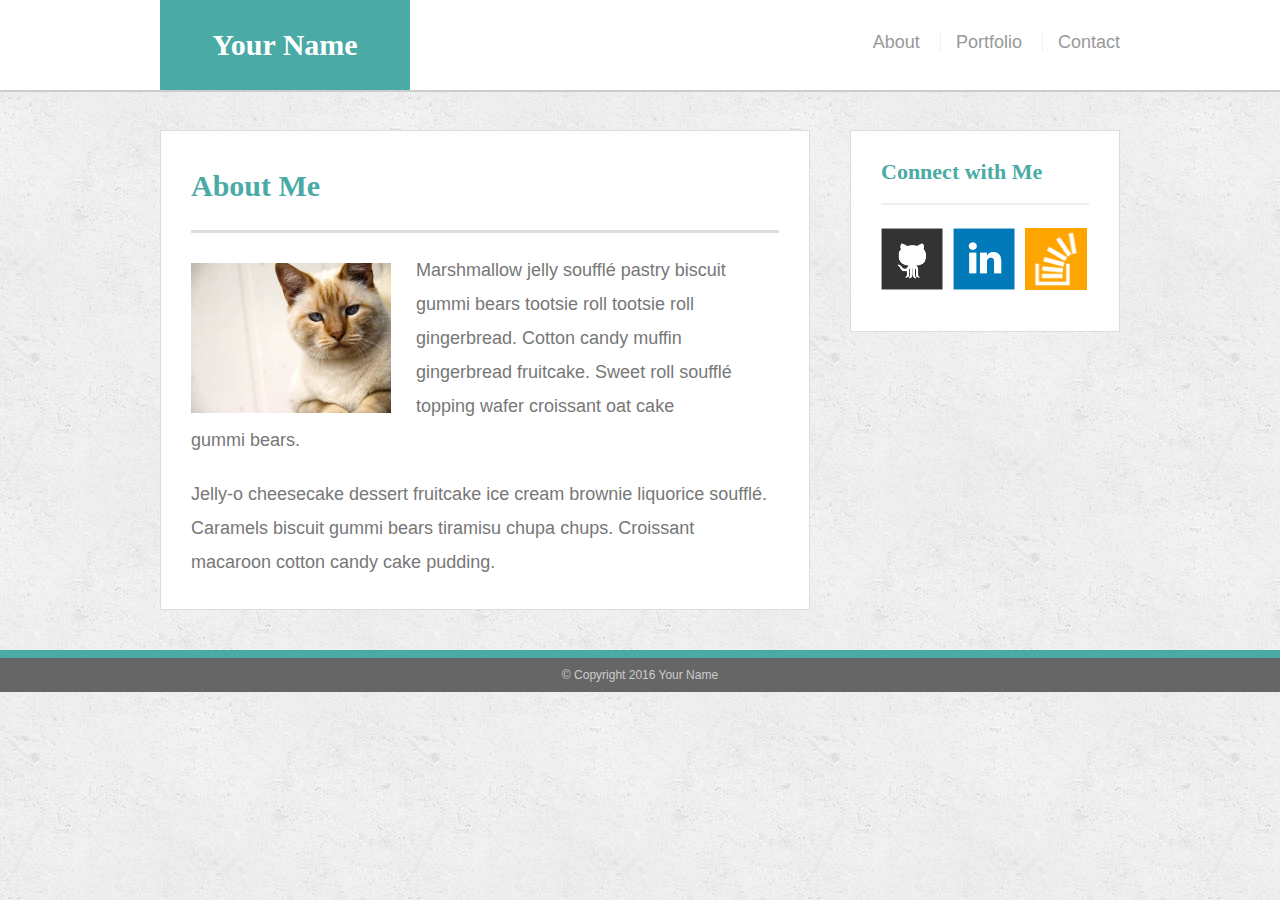
<file: index.html>
<!doctype html>
<html>
<head>
	<meta charset="UTF-8">
	<title>About | Your Name</title>
	<link rel="stylesheet" type="text/css" href="assets/css/reset.css">
	<link rel="stylesheet" type="text/css" href="assets/css/style.css">
</head>
<body>

	<header id="masthead">
		<div class="container">
			<a href="index.html" id="logo">Your Name</a>
			<nav>
				<a href="index.html">About</a>
				<a href="portfolio.html">Portfolio</a>
				<a href="contact.html">Contact</a>
			</nav>
		</div>
	</header>

	<div id="main-container" class="container">
		<section class="main-section">
			<h1>About Me</h1>

			<img src="assets/images/cat.jpg" class="auth-image" alt="Tara Baker">

			<p>Marshmallow jelly souffl&eacute; pastry biscuit gummi bears tootsie roll tootsie roll gingerbread. Cotton candy muffin gingerbread fruitcake. Sweet roll souffl&eacute; topping wafer croissant oat cake gummi&nbsp;bears.</p>

			<p>Jelly-o cheesecake dessert fruitcake ice cream brownie liquorice souffl&eacute;. Caramels biscuit gummi bears tiramisu chupa chups. Croissant macaroon cotton candy cake pudding.</p>

		</section>

		<section class="sidebar">
			<div id="connect">
				<h2>Connect with Me</h2>

				<img src="assets/images/github-128.png" class="social" alt="Github">
				<img src="assets/images/linkedin-128.png" class="social" alt="LinkedIn">
				<img src="assets/images/stackoverflow-128.png" class="social" alt="Stack Overflow">
			</div>
		</section>
	</div>

	<footer>
		<div class="container">
			&copy; Copyright 2016 Your Name
		</div>
	</footer>
</body>
</html>
</file>
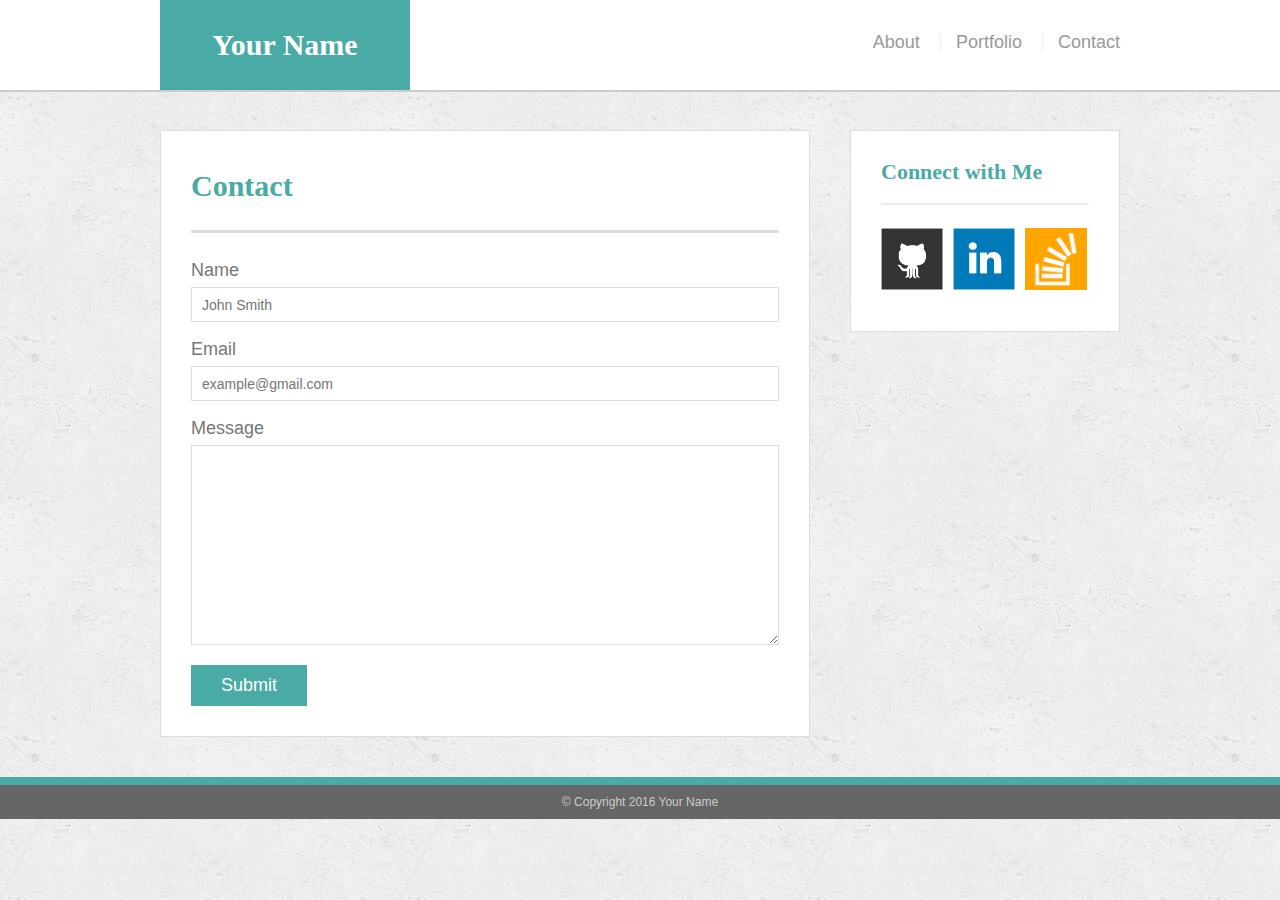
<file: contact.html>
<!doctype html>
<html>
<head>
	<meta charset="UTF-8">
	<title>Contact | Your Name</title>
	<link rel="stylesheet" type="text/css" href="assets/css/reset.css">
	<link rel="stylesheet" type="text/css" href="assets/css/style.css">
</head>
<body>

	<header id="masthead">
		<div class="container">
			<a href="index.html" id="logo">Your Name</a>
			<nav>
				<a href="index.html">About</a>
				<a href="portfolio.html">Portfolio</a>
				<a href="contact.html">Contact</a>
			</nav>
		</div>
	</header>

	<div id="main-container" class="container">
		<section class="main-section">
			<h1>Contact</h1>

			<form id="contact-form">
				<ul>
					<li>
						<label for="name">Name</label>
						<input type="text" id="name" name="name" placeholder="John Smith" required="required">
					</li>
					<li>
						<label for="email">Email</label>
						<input type="email" id="email" name="email" placeholder="example@gmail.com" required="required">
					</li>
					<li>
						<label for="message">Message</label>
						<textarea id="message" name="message" required="required"></textarea>
					</li>
				</ul>
				<input type="submit">
			</form>

		</section>

		<section class="sidebar">
			<div id="connect">
				<h2>Connect with Me</h2>

				<img src="assets/images/github-128.png" class="social" alt="Github">
				<img src="assets/images/linkedin-128.png" class="social" alt="LinkedIn">
				<img src="assets/images/stackoverflow-128.png" class="social" alt="Stack Overflow">
			</div>
		</section>
	</div>

	<footer>
		<div class="container">
			&copy; Copyright 2016 Your Name
		</div>
	</footer>
</body>
</html>
</file>
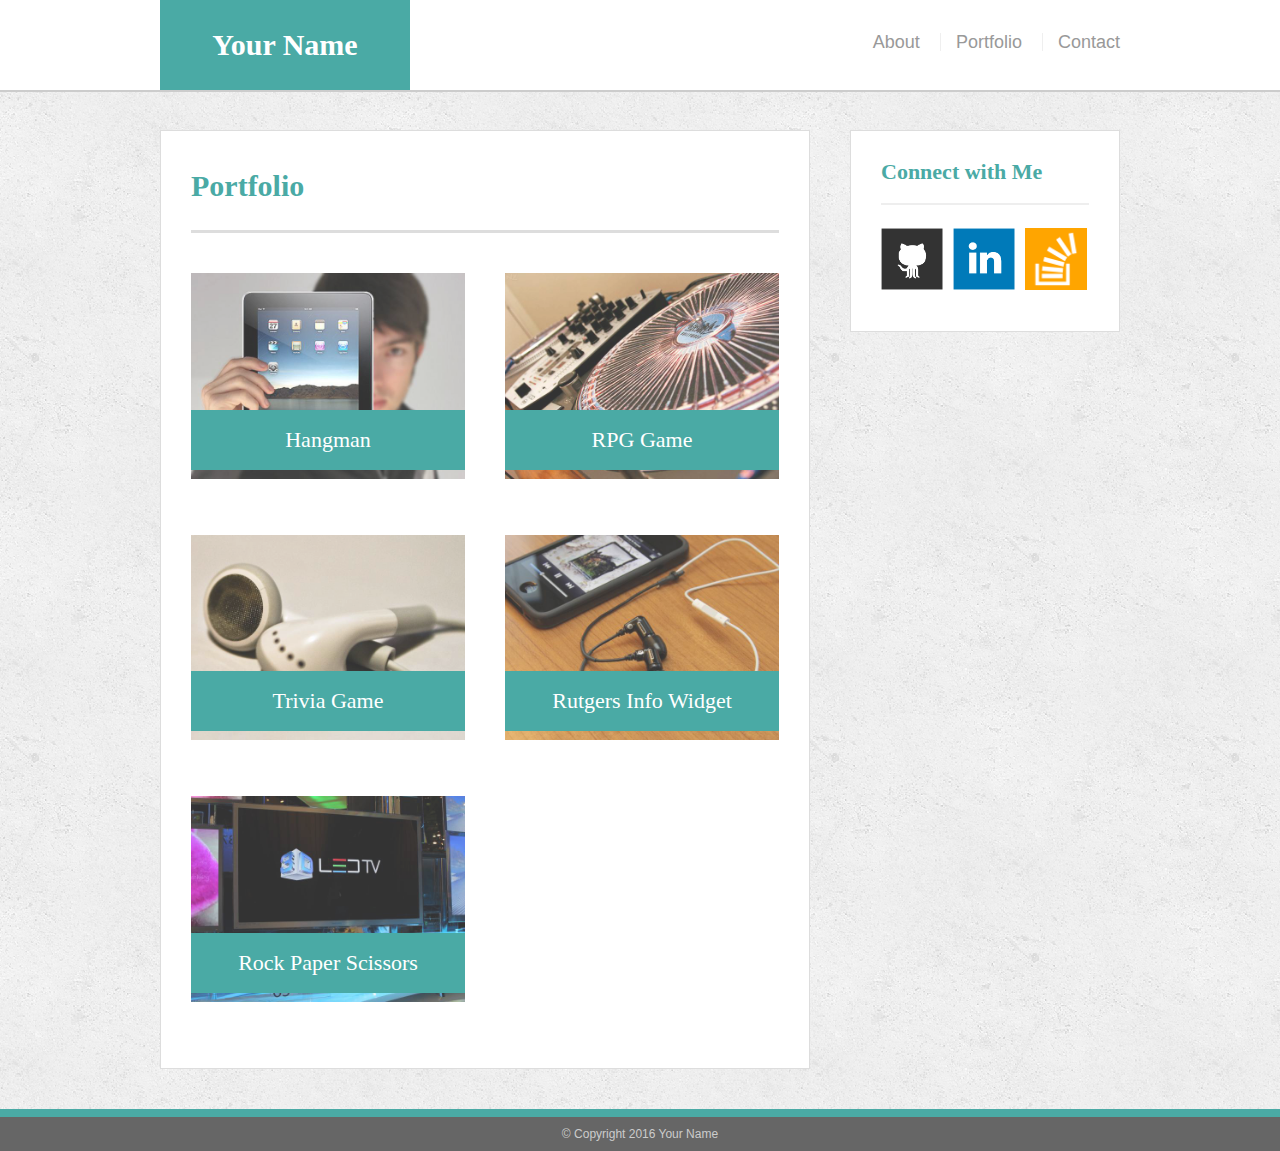
<file: portfolio.html>
<!doctype html>
<html>
<head>
	<meta charset="UTF-8">
	<title>Portfolio | Your Name</title>
	<link rel="stylesheet" type="text/css" href="assets/css/reset.css">
	<link rel="stylesheet" type="text/css" href="assets/css/style.css">
</head>
<body>

	<header id="masthead">
		<div class="container">
			<a href="index-solution.html" id="logo">Your Name</a>
			<nav>
				<a href="index.html">About</a>
				<a href="portfolio.html">Portfolio</a>
				<a href="contact.html">Contact</a>
			</nav>
		</div>
	</header>

	<div id="main-container" class="container">
		<section class="main-section">
			<h1>Portfolio</h1>

			<div class="work">
				<img src="assets/images/technics-q-c-640-480-1.jpg" alt="hangman">

				<h3>Hangman</h3>
			</div>
			<div class="work">
				<img src="assets/images/technics-q-c-640-480-2.jpg" alt="RPG Game">

				<h3>RPG Game</h3>
			</div>
			<div class="work">
				<img src="assets/images/technics-q-c-640-480-5.jpg" alt="Trivia Game">

				<h3>Trivia Game</h3>
			</div>
			<div class="work">
				<img src="assets/images/technics-q-c-640-480-7.jpg" alt="Rutgers Info Widget">

				<h3>Rutgers Info Widget</h3>
			</div>
			<div class="work">
				<img src="assets/images/technics-q-c-640-480-9.jpg" alt="Rock Paper Scissors">

				<h3>Rock Paper Scissors</h3>
			</div>

		</section>

		<section class="sidebar">
			<div id="connect">
				<h2>Connect with Me</h2>

				<img src="assets/images/github-128.png" class="social" alt="Github">
				<img src="assets/images/linkedin-128.png" class="social" alt="LinkedIn">
				<img src="assets/images/stackoverflow-128.png" class="social" alt="Stack Overflow">
			</div>
		</section>
	</div>

	<footer>
		<div class="container">
			&copy; Copyright 2016 Your Name
		</div>
	</footer>
</body>
</html>
</file>
<file: assets/css/style.css>
body {
	background: url("../images/concrete_seamless.png");
	font-size: 18px;
	line-height: 34px;
	font-family: 'Arial', 'Helvetica Neue', Helvetica, sans-serif;
	color: #777;
}

* {
	box-sizing: border-box;
}

/*general*/

.container {
	width: 100%;
	max-width: 960px;
	margin: 0 auto;
	clear: both;
}
h1, 
h2,
h3,
p {
	margin-bottom: 20px;
}
p:last-child {
	margin-bottom: 0;
}
h1, h2, h3 {
	font-family: 'Georgia', Times, Times New Roman, serif;
	font-weight: 700;
	color: #4aaaa5;
}
h1 {
	font-size: 30px;
	line-height: 49px;
	border-bottom: 3px solid #ddd;
	padding-bottom: 20px;
}
h2,
h3 {
	font-size: 22px;
}

/*header*/

#masthead {
	background: #fff;
	margin: 0 0 30px;
	z-index: 99;
	color: #fff;
	overflow: auto;
	border-bottom: 2px solid #ccc;
	position: fixed;
	width: 100%;
}
#logo {
	width: 250px;
	height: 90px;
	background: #4aaaa5;
	float: left;
	font-family: 'Georgia', Times, Times New Roman, serif;
	text-align: center;
	line-height: 90px;
	color: #fff;
	font-weight: 700;
	font-size: 30px;
	text-decoration: none;
}
nav {
	float: right;
	margin-top: 25px;
}
nav a {
	color: #999;
	text-decoration: none;
	margin-left: 15px;
	display: inline-block;
	border-left: 1px solid #efefef;
	padding-left: 15px;
	line-height: 18px;
}
nav a:first-child {
	border-left: 0 none;
}

/*footer*/

footer {
	background: #666;
	color: #fff;position: 
	padding: 30px 0;
	clear: both;
	border-top: 8px solid #4aaaa5;
	color: #ccc;
	font-size: 12px;
	text-align: center;
}

/*sidebar*/

.sidebar {
	background: #fff;
	padding: 30px;
	width: 100%;
	max-width: 270px;
	float: right;
	border: 1px solid #ddd;
	margin-bottom: 20px;
}
h3,
.sidebar h2 {
	border-bottom: 2px solid #eee;
	padding-bottom: 20px;
	margin-bottom: 15px;
	line-height: 22px;
}
.social {
	width: 62px;
	height: 62px;
	margin-top: 8px;
	margin-right: 5px;
}
.social:last-child {
	margin-right: 0;
}

/*main*/

#main-container {
	padding-top: 130px;
}
.main-section {
	background: #fff;
	padding: 30px;
	margin: 0 0 40px 0;
	width: 100%;
	max-width: 650px;
	float: left;
	border: 1px solid #ddd;
}

/*portfolio page*/

.work {
	width: 274px;
	overflow: auto;
	position: relative;
	float: left;
	margin: 20px 0 25px;
}
.work:nth-child(even) {
	margin-right: 40px;
}
.work img {
	width: 100%;
	border: 0 none;
	opacity: .8;
}
.work h3 {
	border-bottom: 0;
	background: #4aaaa5;
	color: #fff;
	text-align: center;
	position: absolute;
	padding: 15px;
	width: 100%;
	bottom: 20px;
	line-height: 30px;
	margin-bottom: 0;
	font-weight: 300;
}
.auth-image {
	width: 200px;
	height: auto;
	margin-top: 10px;
	float: left;
	margin-right: 25px;
}

/*contact page*/

#contact-form ul {
	margin-bottom: 20px;
}
#contact-form li {
	margin-bottom: 10px;
}
label,
input[type=text],
input[type=email],
textarea {
	display: block;
	width: 100%;
}
input[type=text],
input[type=email],
textarea {
	height: 35px;
	border: 1px solid #ddd;
	padding: 0 10px;
	font-size: 14px;
}
textarea {
	height: 200px;
}
input[type=submit] {
	background: #4aaaa5;
	border: 0 none;
	color: #fff;
	font-size: 18px;
	padding: 10px 30px;
	cursor: pointer;
}

@media all and (max-width: 640px) {
	.main-container {
		max-width: 90%;
	}
	.sidebar {
		max-width: 90%;
		display: block;
		float: left;
	}
	nav{
		width: 90%;
		clear: both;
	}

	.auth-image {
		width: 85%;
	}

	#logo {
		width: 100%;
		display: block;
	}
}

@media all and (max-width: 768px) {
	.main-container {
		max-width: 90%;
	}
	.auth-image {
		width: 85%;
	}

	#logo {
		width: 100%;
		display: block;
	}

	p {
		width: 80%;
	}

	.sidebar {
		max-width: 90%;
		display: block;
		float: left;

	}
}

@media all and (max-width: 980px){
	.main-container {
		max-width: 50%;
		width: 500px;
	}

}
</file>
